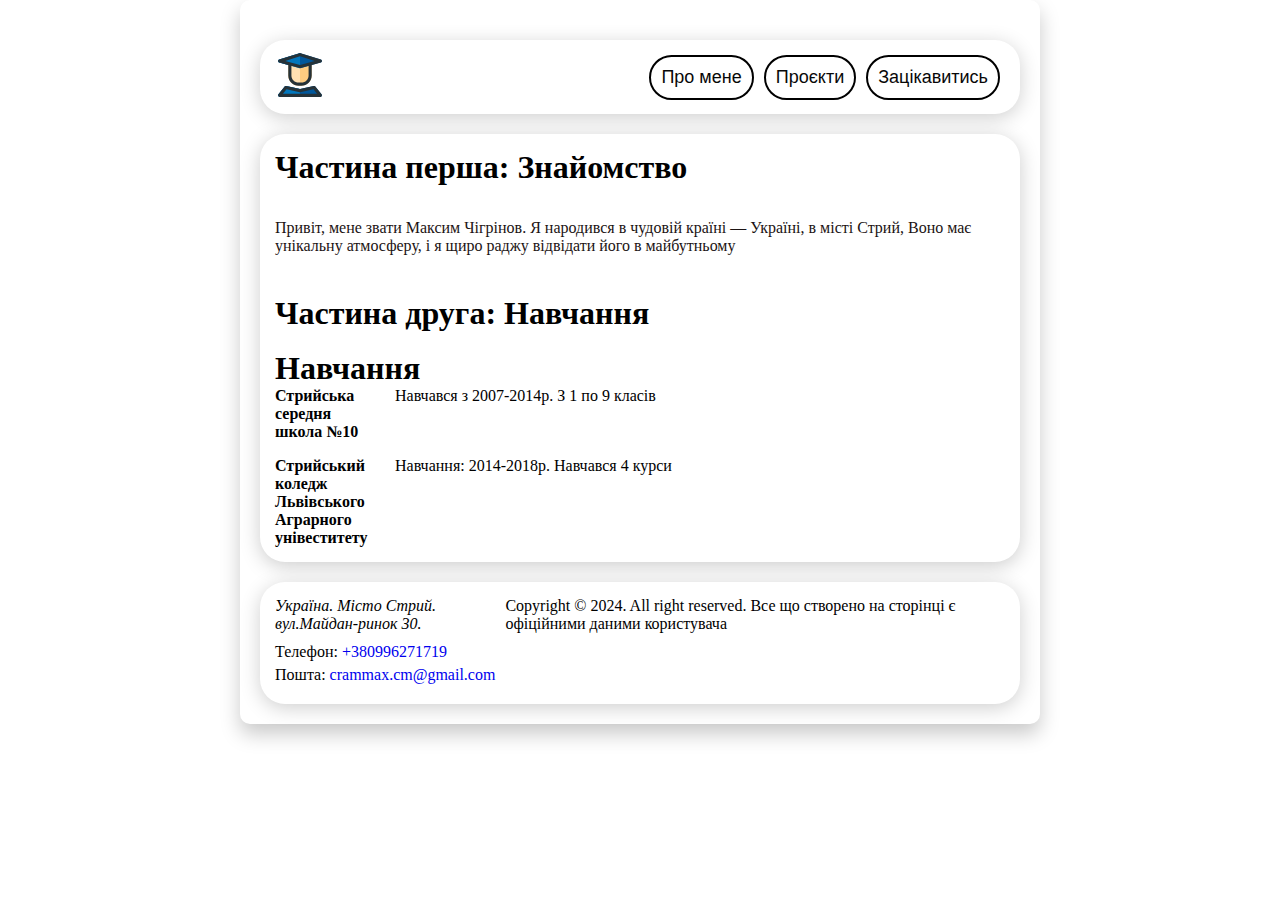
<file: aboutme.html>
<!DOCTYPE html>
<html lang="en">
<head>
    <meta charset="UTF-8">
    <meta name="viewport" content="width=device-width, initial-scale=1.0">
    <title>Resume</title>
    <link rel="stylesheet" href="CSS/aboutme.css">
</head>
<body>
    <div class="window">
        <header>
            <div class="header-content">
            <div class="logo">
                <a href="index.html">
                    <img src="image/logo.svg" alt="">
                </a>
            </div>
                <nav class="menu-nav">
                    <a href="aboutme.html">Про мене</a>
                    <a href="projects.html">Проєкти</a>
                    <a href="#">Зацікавитись</a>
                </nav>
            </div>
        </header>
        <main>
            <h1>Частина перша: Знайомство</h1>
            <br>
            <p>Привіт, мене звати Максим Чігрінов. Я народився в чудовій країні — Україні, в місті Стрий, Воно має унікальну атмосферу, і я щиро раджу відвідати його в майбутньому</p>
            <p></p>
            <h1>Частина друга: Навчання</h1>
            <br>
            <section class="first-section">
                <div>
                    <h1>Навчання</h1>
                    <section class="section-small">
                        <span class="presenting-type">Стрийська середня школа №10</span>
                        <span>Навчався з 2007-2014р. З 1 по 9 класів</span>

                        <span class="presenting-type">Стрийський коледж Львівського Аграрного унівеститету</span>
                        <span>Навчання: 2014-2018р. 
                            Навчався 4 курси
                        </span> 
                    </section>
                </div>
            </section>
        </main>
        <footer>
            <div class="footer-cont">
                <div class="footer-adres">
                    <address>Україна. Місто Стрий. вул.Майдан-ринок 30.</address>
                </div>
                <div class="footer-contact">
                    <ul>
                        <li> <p class="footer-phone">Телефон: <a href="tel:+380996271719">+380996271719</a> </p></li>
                        <li> <p class="footer-mail">Пошта: <a href="mailto:crammax.cm@gmail.com">crammax.cm@gmail.com</a></p></li>
                    </ul>
                </div>
            </div>
            <p class="Copyright">Copyright © 2024. All right reserved.
                Все що створено на сторінці є офіційними даними користувача
            </p>
        </footer>
    </div>
</body>
</html>
</file>
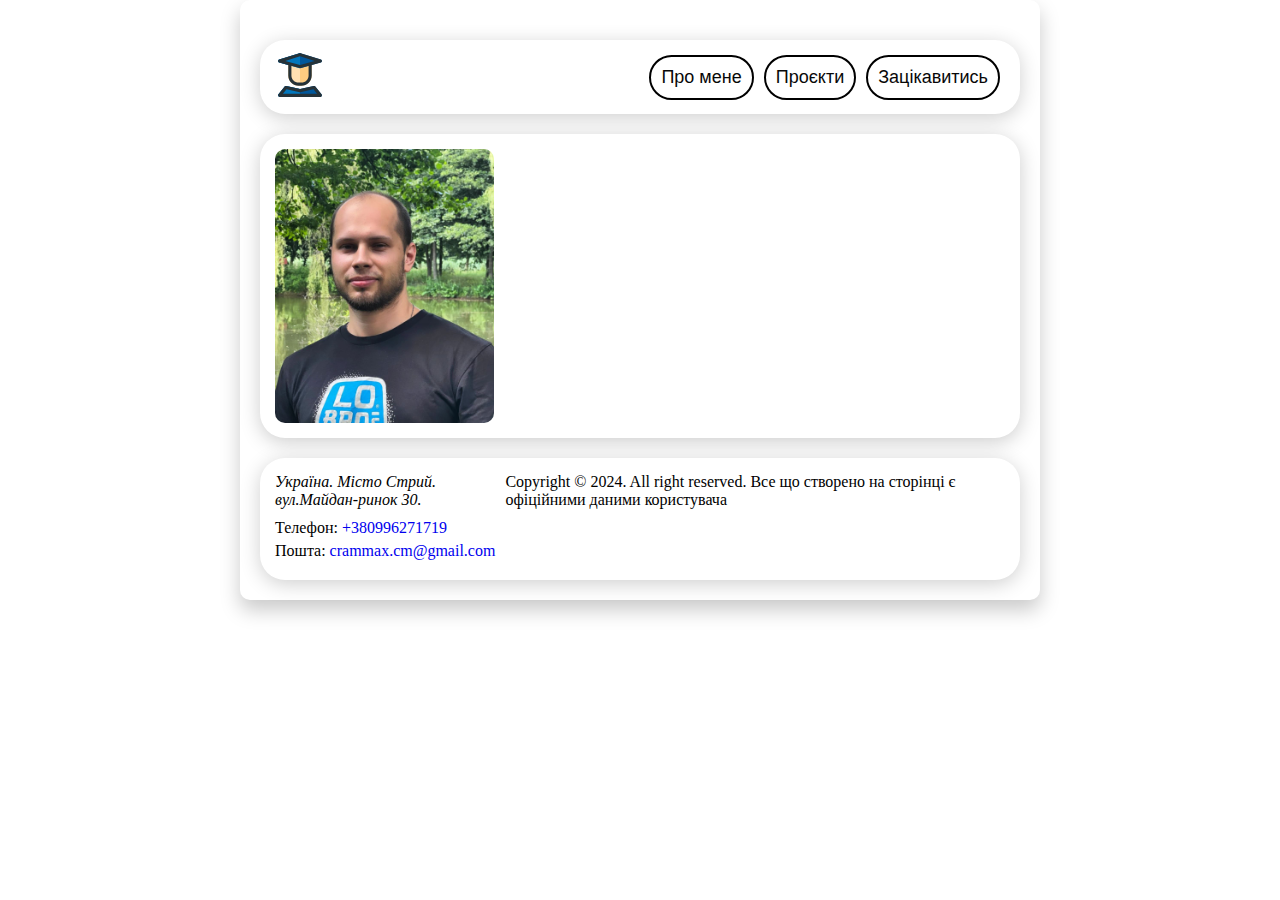
<file: projects.html>
<!DOCTYPE html>
<html lang="en">
<head>
    <meta charset="UTF-8">
    <meta name="viewport" content="width=device-width, initial-scale=1.0">
    <title>Site</title>
    <link rel="stylesheet" href="CSS/index.css">
</head>
<body>
    <div class="window">
        <header>
            <div class="header-content">
            <div class="logo">
                <a href="index.html">
                    <img src="image/logo.svg" alt="">
                </a>
            </div>
                <nav class="menu-nav">
                    <a href="aboutme.html">Про мене</a>
                    <a href="projects.html">Проєкти</a>
                    <a href="#">Зацікавитись</a>
                </nav>
            </div>
        </header>
        <main>
            <div class="main-content">
                <div class="photo-main">
                    <img class="photo-main-m" src="image/photo-main.jpg" alt="">
                </div>
                <div class="main-text">

                </div>
            </div>
        </main>
        <footer>
            <div class="footer-cont">
                <div class="footer-adres">
                    <address>Україна. Місто Стрий. вул.Майдан-ринок 30.</address>
                </div>
                <div class="footer-contact">
                    <ul>
                        <li> <p class="footer-phone">Телефон: <a href="tel:+380996271719">+380996271719</a> </p></li>
                        <li> <p class="footer-mail">Пошта: <a href="mailto:crammax.cm@gmail.com">crammax.cm@gmail.com</a></p></li>
                    </ul>
                </div>
            </div>
            <p class="Copyright">Copyright © 2024. All right reserved.
                Все що створено на сторінці є офіційними даними користувача
            </p>
        </footer>
    </div>
</body>
</html>
</file>
<file: CSS/aboutme.css>
/* Fonts - стиль текста */


/* Нормалізація стилів */
*, *::before, *::after{
    margin: 0;
    padding: 0;
    box-sizing: border-box;
}

body {
    max-width: 800px;
    margin: 0 auto;
    padding-bottom: 100px;
}

.window {
    padding: 20px;
    background: white;
    box-shadow: 0 10px 20px rgba(0, 0, 0, 0.212);
    border-radius: 10px;
}

/* HEADER - Шапка сторінки*/

header {
    background: white;
    box-shadow: 0 4px 20px hsla(0, 0%, 0%, 0.192);
    border-radius: 25px;
    padding: 10px 15px;
    margin: 20px 0;
}

.logo img {
    height: 50px;
    width: auto;
}
.header-content {
    display: flex;
    justify-content: space-between; /* лого зліва, меню справа */
    align-items: center;
    max-width: 800px;
    margin: 0 auto;
}

header a:hover {
    animation: changeColorBorderButtons 5s infinite;
    transition: all 0.2s ease;
    transform: scale(1.1);
}


.menu-nav {
    display: flex;
}

.menu-nav a{
    color: rgb(8, 8, 8);
    padding: 10px 10px;
    border: 2px black solid;
    border-radius: 25px;
    margin: 0 5px;
    font-size: large;
    font-family:Impact, Haettenschweiler, 'Arial Narrow Bold', sans-serif;
    text-decoration: none;
    
}

/* Animation Header */

@keyframes changeColorBorderButtons {
  0%   { border-color: black; }
  50% {border-color: red;}
  100% {border-color: rgb(24, 0, 241);}
}

.menu-nav a:focus,
.menu-nav a:active {
    outline: 2px solid rgb(223, 162, 70);
    box-shadow: none;
}

/* test */


.menu-nav a:nth-child(1):hover{
    background-color: rgb(87, 221, 255);
}
.menu-nav a:nth-child(2):hover{
    background-color: rgb(94, 238, 65);
}
.menu-nav a:nth-child(3):hover{
    background-color: rgb(253, 177, 115);
}
.menu-nav a:nth-child(4):hover{
    background-color: rgb(252, 145, 207);
}

/* MAIN - головний контент на сторінці */
main {
    background: white;
    box-shadow: 0 4px 20px rgba(0, 0, 0, 0.205);
    border-radius: 25px;
    padding: 15px 15px;
    margin-bottom: 20px; 
}

.first-section {
    display: grid;
    grid-template-columns: 3fr 2fr;
    column-gap: 2rem;
}

.section-small {
    display: grid;
    grid-template-columns: 6.5rem 1fr;
    column-gap: 1rem;
    row-gap: 1rem;
}



.presenting-type {
    font-weight: 600;
}




/* text - main */
main li {
    margin-left: 25px;
}

.main-text {
    flex: 1;
    color: black;
}

main p {
    color: rgb(27, 19, 19);
    margin: 5px 0;
    padding: 10px 0;
}
/* Photo Main */
.photo-main {
    flex: 0 0 30%;
}

.photo-main img {
    max-width: 100%;
    height: auto;
    border-radius: 10px;
    display: block;

}

/* Footer - "підвал" сторінки */

.footer-phone a{
    text-decoration: none;
}

.footer-mail a{
    text-decoration: none;
}

footer {
    display: flex;
    background: white;
    box-shadow: 0 4px 20px hsla(0, 0%, 0%, 0.192);
    border-radius: 25px;
    padding: 15px 15px;
}

.footer-adres {
    margin-bottom: 10px;
}

.footer-contact ul {
    list-style: none;
    padding: 0;
    margin: 0;
}

.footer-contact li {
    margin-bottom: 5px;
}

/*Media Main - Медіа запит (адаптація)  */
    @media (max-width: 600px) {
        .menu-nav a {
            padding: 6px 8px;
            font-size: 14px;
        margin: 0 3px;
        }
        .main-content { 
            flex-direction: column; 
            align-items: center; 
            max-width: 100%;
        }
            footer {
        flex-direction: column;
        align-items: flex-start; /* або center, якщо хочеш по центру */
        gap: 10px; /* додає відстань між блоками */
        }
        .logo img {
            height: 35px;
        }
    }

    @media (max-width: 450px) {
        .menu-nav a {padding: 5px 6px; font-size: 14px; margin: 0 3px;}
    }

    @media (max-width: 600px) {
    

    .footer-contact ul {
        font-size: 12px;
    }

    .footer-adres {
        font-size: 12px;
    }

    .Copyright {
        font-size: 12px;
    }
}
</file>
<file: CSS/index.css>
/* Fonts - стиль текста */


/* Нормалізація стилів */
*, *::before, *::after{
    margin: 0;
    padding: 0;
    box-sizing: border-box;
}

body {
    max-width: 800px;
    margin: 0 auto;
    padding-bottom: 100px;
}

.window {
    padding: 20px;
    background: white;
    box-shadow: 0 10px 20px rgba(0, 0, 0, 0.212);
    border-radius: 10px;
}

/* HEADER - Шапка сторінки*/

header {
    background: white;
    box-shadow: 0 4px 20px hsla(0, 0%, 0%, 0.192);
    border-radius: 25px;
    padding: 10px 15px;
    margin: 20px 0;
}

.logo img {
    height: 50px;
    width: auto;
}
.header-content {
    display: flex;
    justify-content: space-between; /* лого зліва, меню справа */
    align-items: center;
    max-width: 800px;
    margin: 0 auto;
}

header a:hover {
    animation: changeColorBorderButtons 5s infinite;
    transition: all 0.2s ease;
    transform: scale(1.1);
}


.menu-nav {
    display: flex;
}

.menu-nav a{
    color: rgb(8, 8, 8);
    padding: 10px 10px;
    border: 2px black solid;
    border-radius: 25px;
    margin: 0 5px;
    font-size: large;
    font-family:'Franklin Gothic Medium', 'Arial Narrow', Arial, sans-serif;
    text-decoration: none;
    transition: 0.6s;
}

/* Animation Header */

@keyframes changeColorBorderButtons {
  0%   { border-color: black; }
  50% {border-color: red;}
  100% {border-color: rgb(24, 0, 241);}
}

.menu-nav a:focus,
.menu-nav a:active {
    outline: 2px solid rgb(223, 162, 70);
    box-shadow: none;
}

/* test */


.menu-nav a:nth-child(1):hover{
    background-color: rgb(87, 221, 255);
}
.menu-nav a:nth-child(2):hover{
    background-color: rgb(94, 238, 65);
}
.menu-nav a:nth-child(3):hover{
    background-color: rgb(253, 177, 115);
}
.menu-nav a:nth-child(4):hover{
    background-color: rgb(252, 145, 207);
}

/* MAIN - головний контент на сторінці */
main {
    background: white;
    box-shadow: 0 4px 20px rgba(0, 0, 0, 0.205);
    border-radius: 25px;
    padding: 15px 15px;
    margin-bottom: 20px; 
}

.main-content {
    display: flex; /* фото + текст в ряд */
    gap: 15px; /* відстань між ними */
    align-items: flex-start; /*Вирівнювання по верхньому краю */
}


/* text - main */

.main-text {
    flex: 1;
    color: black;
}

main p {
    color: rgb(27, 19, 19);
    margin: 5px 0;
    padding: 10px 0;
    
}
/* Photo Main */
.photo-main {
    flex: 0 0 30%;
}

.photo-main img {
    max-width: 100%;
    height: auto;
    border-radius: 10px;
    display: block;

}

/* Footer - "підвал" сторінки */

.footer-phone a{
    text-decoration: none;
}

.footer-mail a{
    text-decoration: none;
}

footer {
    display: flex;
    background: white;
    box-shadow: 0 4px 20px hsla(0, 0%, 0%, 0.192);
    border-radius: 25px;
    padding: 15px 15px;
}

.footer-adres {
    margin-bottom: 10px;
}

.footer-contact ul {
    list-style: none;
    padding: 0;
    margin: 0;
}

.footer-contact li {
    margin-bottom: 5px;
}

/*Media Main - Медіа запит (адаптація)  */
    @media (max-width: 600px) {
        .menu-nav a {
            padding: 6px 8px;
            font-size: 14px;
        margin: 0 3px;
        }
        .main-content { 
            flex-direction: column; 
            align-items: center; 
            max-width: 100%;
        }
            footer {
        flex-direction: column;
        align-items: flex-start; /* або center, якщо хочеш по центру */
        gap: 10px; /* додає відстань між блоками */
        }
        .logo img {
            height: 35px;
        }
    }

    @media (max-width: 450px) {
        .menu-nav a {padding: 5px 6px; font-size: 14px; margin: 0 3px;}
    }

    @media (max-width: 600px) {
    

    .footer-contact ul {
        font-size: 12px;
    }

    .footer-adres {
        font-size: 12px;
    }

    .Copyright {
        font-size: 12px;
    }
}

/* Button - контроль кнопок */

.btn {
    display: flex;
    margin: 10px 0px;
    height: 25px;
    width: auto;
    padding: 0 10px;
    align-items: center;
    text-align: center;
    justify-content: center;
    font-size: 15px;
    font-family:'Franklin Gothic Medium', 'Arial Narrow', Arial, sans-serif;
    border-radius: 5px;
    border: 1px black solid;
    transition: 0.1 ease;
    cursor: pointer;
}

.btn1 {
    display: flex;
    margin: 10px 0px;
    height: 25px;
    width: auto;
    padding: 0 10px;
    align-items: center;
    text-align: center;
    justify-content: center;
    font-size: 15px;
    font-family:'Franklin Gothic Medium', 'Arial Narrow', Arial, sans-serif;
    border-radius: 5px;
    border: 1px black solid;
    transition: 0.1 ease;
    cursor: pointer;
}

.btn:hover,
.btn1:hover {
    background: rgb(238, 69, 69);
    transform: scale(1.1);
    transition: all 0.2s ease;
}


.btn:active,
.btn1:active {
    transform: scale(0.9);
}

/* Modul - Модульне вікно (Кнопки відправити) */

/* Фон під модалкою */
.modul {
    display: none;
    position: fixed;
    z-index: 100;
    left: 0;
    top: 0;
    width: 100%;
    height: 100%;
    background: rgba(22, 22, 22, 0.486);
    justify-content:center ;
    align-items: center;
}

/* Вікно */
.modul-content {
    position: relative;
    background: #fff;
    padding: 20px;
    border-radius: 10px;
    width: 300px;
    text-align: center;
    box-shadow: 0 5px 20px rgba(0, 0, 0, 0.3);
    animation: fadeIn 0.3s ease;
}

/* Кнопка закриття */
.close {
    position: absolute;
    right: 15px;
    top: 5px;
    font-size: 24px;
    cursor: pointer;
}

/* Кнопка відправки (btn-send) */

.btn-sends {
    width: 100px;
    height: 25px;
    border: 1px solid;
    border-radius: 10px;
}

.btn-sends:hover {
    transition: all 0.2s ease;
    transform: scale(1.1);

}

input {
    padding: 0 5px;
    height: 25px;
    border-radius: 10px;
}



/* Плавне відкритя модульного вікна */
@keyframes fadeIn {
  from { transform: scale(0.8); opacity: 0; }
  to   { transform: scale(1); opacity: 1; }
}

@keyframes fadeOut {
  from { transform: scale(1); opacity: 1; }
  to { transform: scale(0.8); opacity: 0; }
}


/* плавне затемнення */

/* анімація відкриття */
@keyframes fadeInModul {
    from { opacity: 0; }
    to { opacity: 1; }
}

/* анімація закриття */
@keyframes fadeOutModul {
    from { opacity: 1; }
    to { opacity: 0; }
}

.modul.hide {
    animation: fadeOutModul 0.3s forwards;
}

.modul-content.hide {
    animation: fadeOut 0.3s forwards;
}
</file>
